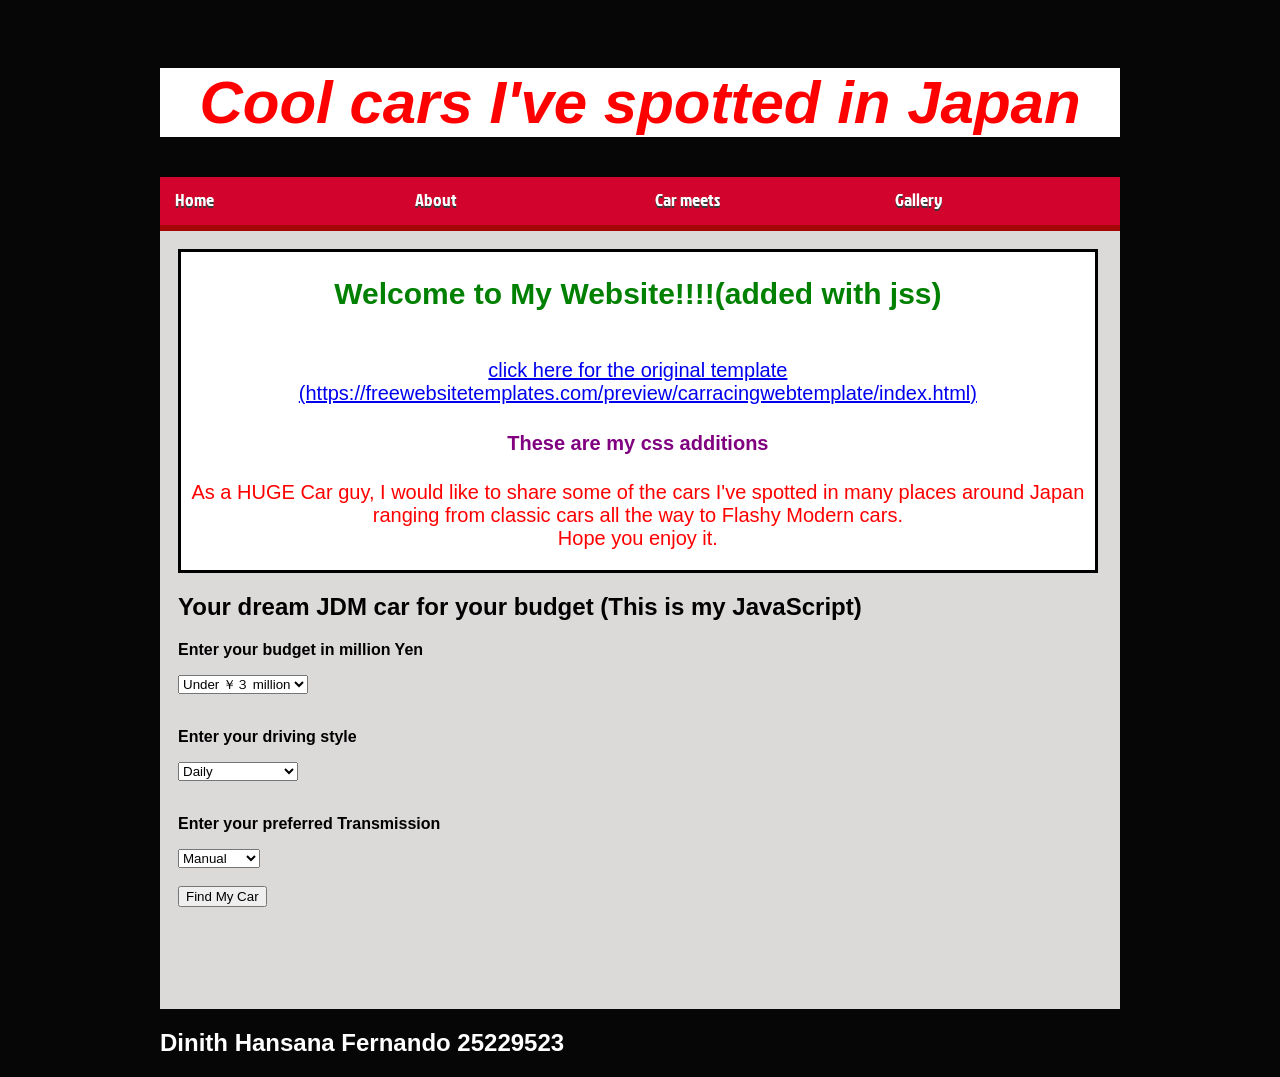
<file: index.html>
<!DOCTYPE html>
<!-- Website template by freewebsitetemplates.com -->
<html>
<head>
	<meta charset="UTF-8">
		<title>Home</title>
	<link rel="stylesheet" href="css/style.css" type="text/css">
</head>
<body>
	<div class="page">
		<div class="header">
			<h1 style="text-align:center; color: red; font-size: 60px; font-style: italic;background-color:white;">Cool cars I've spotted in Japan</h1>
			<ul>
				<li class="selected">
					<a href="index.html">Home</a> 
				</li>
				<li>
					<a href="about.html">About</a> 
				</li>
				<li>
					<a href="news.html">Car meets</a> 
				</li>
				<li>
					<a href="contact.html">Gallery</a>
				</li>
			</ul>
		</div>
		<div class="body">
			
		<div class="carfinder">
			<div class="welcome">
				<h2 id="welcome"></h2>
				<br><a href="https://freewebsitetemplates.com/preview/carracingwebtemplate/index.html">click here for the original template (https://freewebsitetemplates.com/preview/carracingwebtemplate/index.html)</a></h2>
				
				<h4>These are my css additions</h4>
				<p>
				As a HUGE Car guy, I would like to share some of the cars I've spotted in many places around Japan ranging from classic cars all the way to Flashy Modern cars.<br>Hope you enjoy it.				
				</p>
			</div>
			<h2>Your dream JDM car for your budget (This is my JavaScript)</h2>
			<p><strong>Enter your budget in million Yen</strong></p>
			<select id="budget">
					<option value="low">Under ￥３ million</option>
					<option value="mid">￥３ - ￥8 million</option>
					<option value="high">Over ￥8 million</option>
				</select>
				<br><br>
				<p><strong>Enter your driving style</strong></p>
				<select id="style">
					<option value="daily">Daily</option>
					<option value="sports">sports</option>
					<option value="mountain">Mountain Roads</option>
				</select>
				<br><br>
				<p><strong>Enter your preferred Transmission</strong></p>
				<select id="Transmission">
					<option value="manual">Manual</option>
					<option value="auto">Automatic</option>
				</select>
				<br><br>
				<button onclick="recommendCar()">Find My Car</button>
				<h3 id="result"></h3>
			</div>
		</div>
		
		<div class="footer">
			<h2 style="color: white;">Dinith Hansana Fernando 25229523</h2>
		</div>
	</div>
	<script>
	document.getElementById("welcome").innerHTML= "Welcome to My Website!!!!(added with jss)";
	function recommendCar(){
		let budget = document.getElementById("budget").value;
		let style = document.getElementById("style").value;
		let transmission = document.getElementById("Transmission").value;
		
		let result = "";
		
		if(budget=="low"){
			if(style=="daily"){
				if(transmission=="auto"){
					result="Subaru Legacy GT";
				}
				else{
					result="Mazda Rx-8";
				}
			}
			else if(style=="sports"){
				if(transmission=="auto"){
					result="Toyota Celica";
				}
				else{
					result="Honda Integra DC5";
				}	
			}
			else if(style=="mountain"){
				if(transmission=="auto"){
					result="Mazda Roadster (NC Generation)";
				}
				else{
					result="Mazda Roadster";
				}
			}
		}
		else if(budget=="mid"){
			if(style=="daily"){
				if(transmission=="auto"){
					result="Toyota Aristo";
				}
				else{
					result="Toyota Chaser";
				}
			}
			else if(style=="sports"){
				if(transmission=="auto"){
					result="Nissan Silvia (S15 Spec-S)";
				}
				else{
					result="Nissan Silvia";
				}
			}
			else if(style=="mountain"){
				if(transmission=="auto"){
					result="Subaru Legacy B4";
				}
				else{
					result="Subaru Impreza WRX STi";
				}
			}
		}
		else if(budget=="high"){
			if(style=="daily"){
				if(transmission=="auto"){
					result="Toyota Century";
				}
				else{
					result="Honda NSX";
				}
			}
			else if(style=="sports"){
				if(transmission=="auto"){
					result="Nissan GT-R (R35)";
				}
				else{
					result="Toyota Supra RZ";
				}
			}
			else if(style=="mountain"){
				if(transmission=="auto"){
					result="Nissan GT-R (R35)";
				}
				else{
					result="Nissan skyline GT-R";
				}
			}
		}	
		document.getElementById("result").innerHTML=result;
	}
				
	</script>
</body>
</html>
</file>
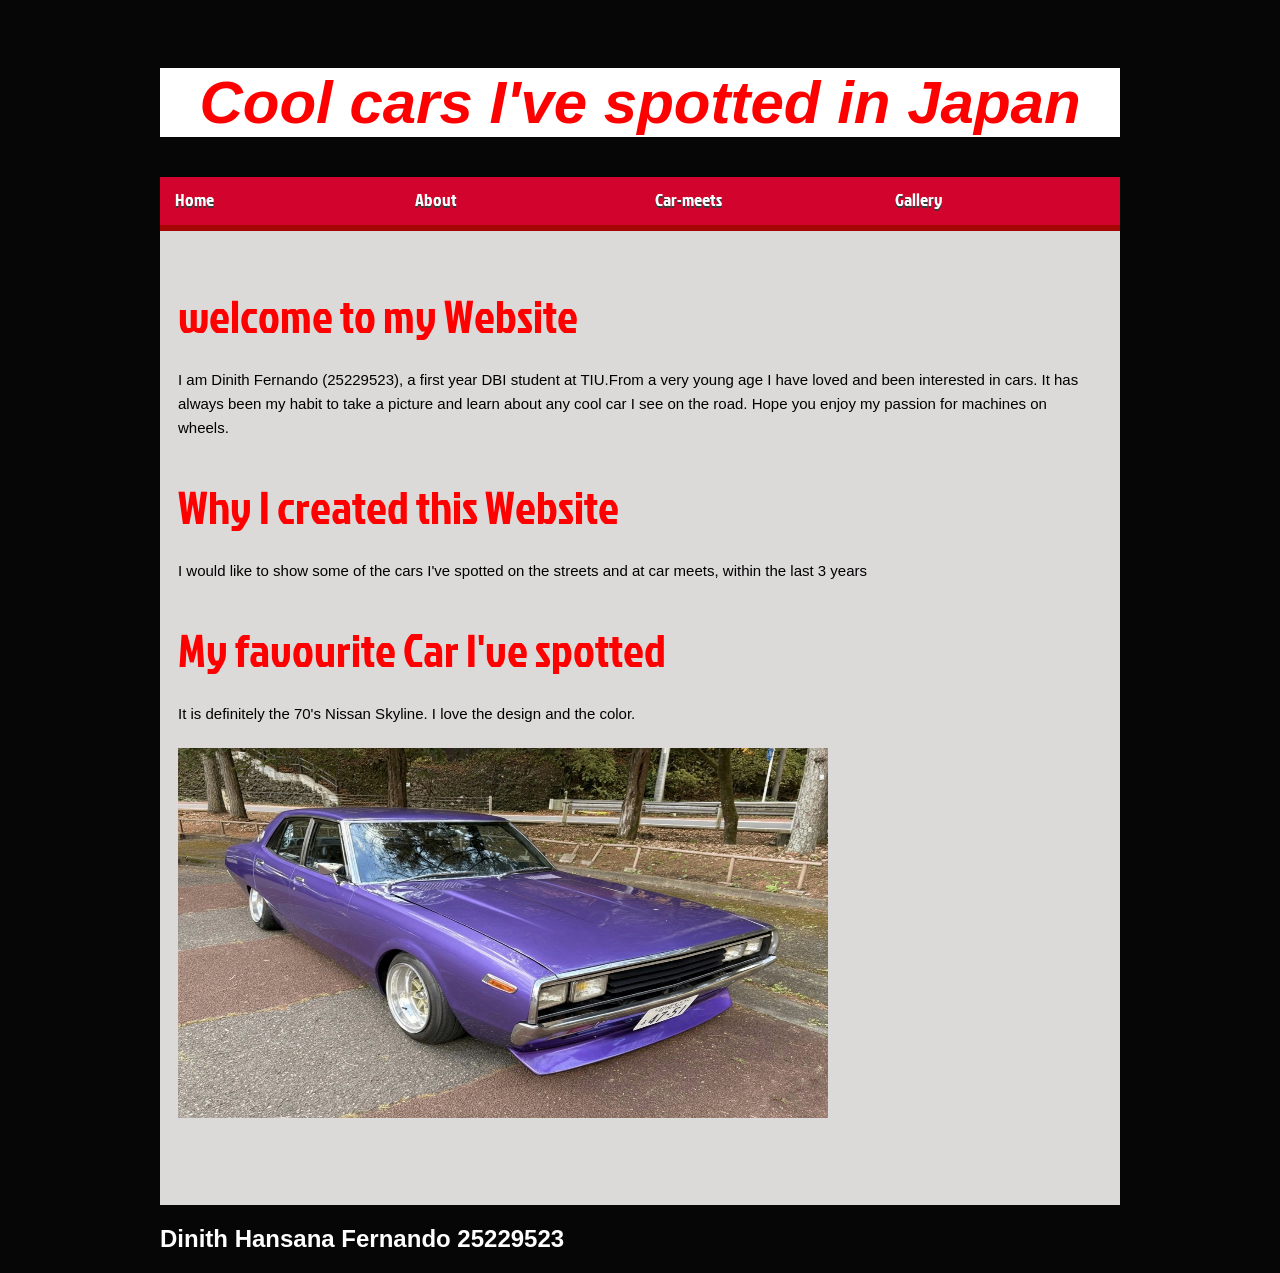
<file: about.html>
<!DOCTYPE html>
<!-- Website template by freewebsitetemplates.com -->
<html>
<head>
	<meta charset="UTF-8">
	<title>About</title>
	<link rel="stylesheet" href="css/style.css" type="text/css">
</head>
<body>
	<div class="page">
		<div class="header header-about">
			<h1 style="text-align:center; color: red; font-size: 60px; font-style: italic;background-color:white;">Cool cars I've spotted in Japan</h1>
			<ul>
				<li>
					<a href="index.html">Home</a> 
				</li>
				<li class="selected">
					<a href="about.html">About</a> 
				</li>
				<li>
					<a href="news.html">Car-meets</a> 
				</li>
				<li>
					<a href="contact.html">Gallery</a> 
				</li>
			</ul>
		</div>
		<div class="body">
			<div class="content">
				<h1 style= "color: red;">welcome to my Website</h1>
				<p style= "color: black; font-size: 15px;">I am Dinith Fernando (25229523), a first year DBI student at TIU.From a very young age I have loved and been interested in cars. It has always been my habit to take a picture and learn about any cool car I see on the road. Hope you enjoy my passion for machines on wheels. </p>
				<h1 style= "color: red;">Why I created this Website</h1>
				<p style= "color: black; font-size: 15px;">I would like to show some of the cars I've spotted on the streets and at car meets, within the last 3 years
				</p>
				<h1 style= "color: red;">My favourite Car I've spotted</h1>
				<p style= "color: black; font-size: 15px;">It is definitely the 70's Nissan Skyline. I love the design and the color.</p>
				<img src="images\purple-skyline.jpg" width="650" height="370">
			</div>
		</div>
		<div class="footer">
			<h2 style="color: white;">Dinith Hansana Fernando 25229523</h2>
		</div>
	</div>
</body>
</html>
</file>
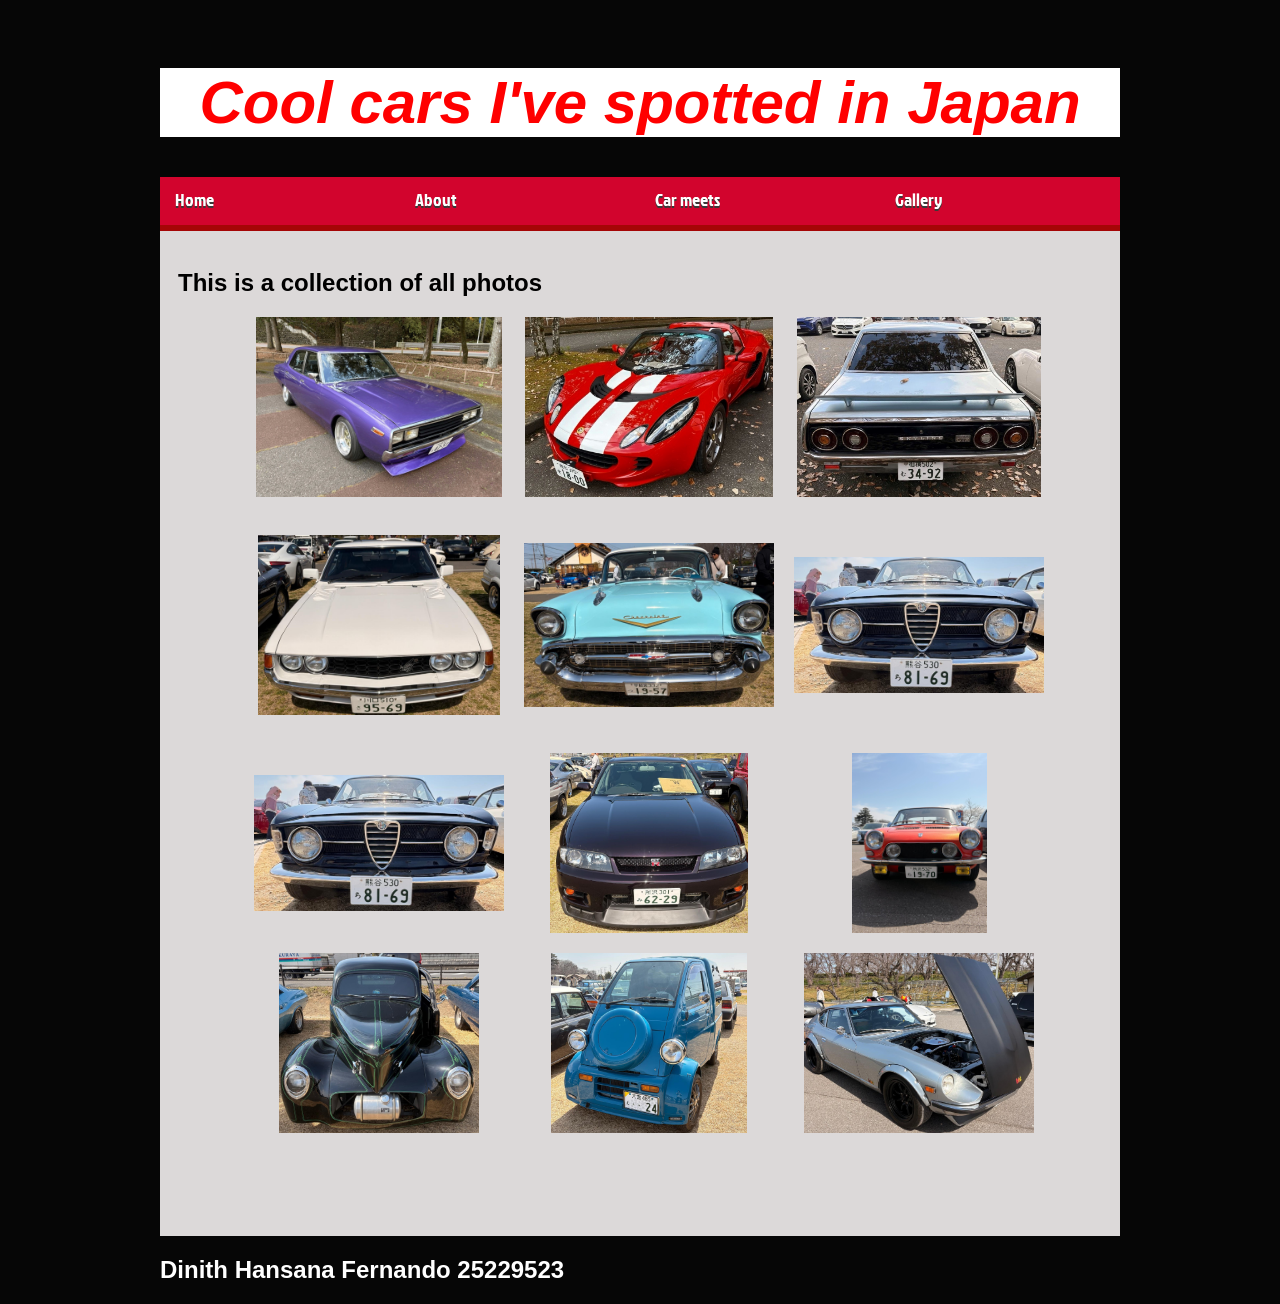
<file: contact.html>
<!DOCTYPE html>
<!-- Website template by freewebsitetemplates.com -->
<html>
<head>
	<meta charset="UTF-8">
	<title>Gallery</title>
	<link rel="stylesheet" href="css/style.css" type="text/css">
</head>
<body>
	<div class="page">
		<div class="header header-contact">
			<h1 style="text-align:center; color: red; font-size: 60px; font-style: italic;background-color:white;">Cool cars I've spotted in Japan</h1>
			<ul>
				<li>
					<a href="index.html">Home</a> 
				</li>
				<li>
					<a href="about.html">About</a> 
				</li>
				<li>
					<a href="news.html">Car meets</a> 
				</li>
				<li class="selected">
					<a href="contact.html">Gallery</a>
				</li>
			</ul>
			<div class="featured"></div>
		</div>
		<div class="body">
			<div class="CarGallery">
				<h2>This is a collection of all photos</h2>
							<div class="row">
							<img src= "images\purple-skyline.jpg" width="200px">
							<img src= "images\red-lotus.jpg" width="200px">
							<img src= "images\blue skyline 70s.jpeg" width="200px">
							
							</div>
							<br>
							<div class="row">
							<img src= "images\Celcia 70.jpeg" width="200px">
							<img src= "images\chevyba.jpeg" width="200px">
							<img src= "images\Giulia60.jpeg" width="200px">
							</div>
							<br>
							<div class="row">
							<img src= "images\Giulia60.jpeg" width="200px">
							<img src= "images\R33.jpeg" width="200px">
							<img src= "images\Simca.jpeg" width="200px">
							</div>
							<div class="row">
							<img src= "images\WilysAmericar.jpeg" width="200px">
							<img src= "images\daihatsum.jpeg" width="200px">
							<img src= "images\FairladyZ.jpeg" width="200px">
							</div>
							
			</div>
		</div>
		<div class="footer">
			<h2 style="color: white;">Dinith Hansana Fernando 25229523</h2>
		</div>
	</div>
</body>
</html>
</file>
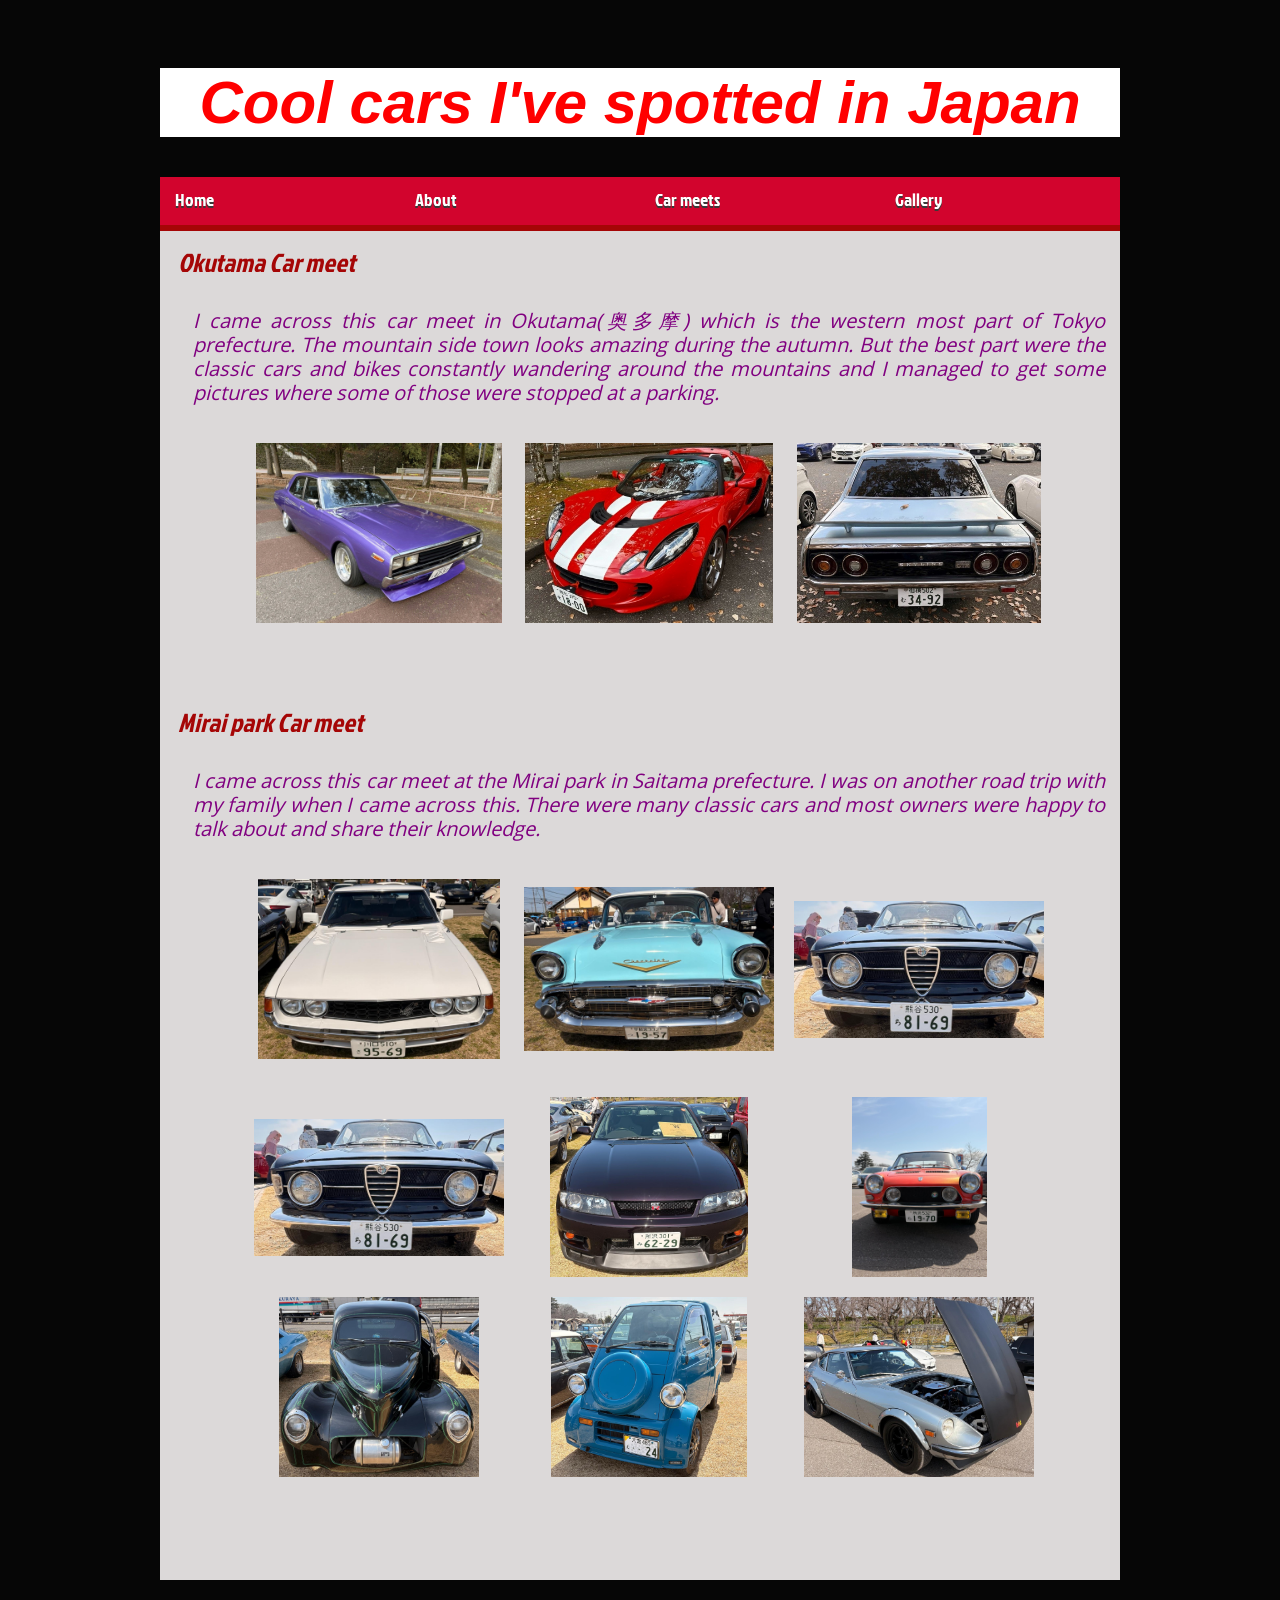
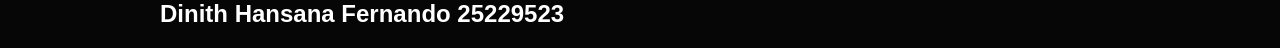
<file: news.html>
<!DOCTYPE html>
<!-- Website template by freewebsitetemplates.com -->
<html>
<head>
	<meta charset="UTF-8">
	<title>Car meets</title>
	<link rel="stylesheet" href="css/style.css" type="text/css">
</head>
<body>
	<div class="page">
		<div class="header header-news">
			<h1 style="text-align:center; color: red; font-size: 60px; font-style: italic;background-color:white;">Cool cars I've spotted in Japan</h1>
			<ul>
				<li>
					<a href="index.html">Home</a> 
				</li>
				<li>
					<a href="about.html">About</a> 
				</li>
				<li class="selected">
					<a href="news.html">Car meets</a> 
				</li>
				<li>
					<a href="contact.html">Gallery</a>
				</li>
			</ul>
			<div class="featured">
				
			
			</div>
		</div>
		<div class="body">
			<div class="sidebar">
				
				
			</div>
			<div class="content">
				<ul>
					<li>
						
						<div>
							<div>
								<h3><em>Okutama Car meet</em></h3>
								<p style="color:purple; font-size:20px; padding:15px;">I came across this car meet in Okutama(奥多摩) which is the western most part of Tokyo
									prefecture. The mountain side town looks amazing during the autumn.
									But the best part were the classic cars and bikes constantly wandering around the mountains
									and I managed to get some pictures where some of those were stopped at a parking.</p>
							</div>
							<div class="Okucars">
							<div class="row">
							<img src= "images\purple-skyline.jpg" width="200px">
							<img src= "images\red-lotus.jpg" width="200px">
							<img src= "images\blue skyline 70s.jpeg" width="200px">
							</div>
							<br>
							
							</div>
						</div>
					</li>
					<li>
						<div>
							<h3><em>Mirai park Car meet</em></h3>
							<p style="color:purple; font-size:20px;padding:15px;">
								I came across this car meet at the Mirai park in Saitama
								prefecture. I was on another road trip with my family when I came across this. There were 
								many classic cars and most owners were happy to talk about and share their knowledge.</p>
							<div class="MPcars">
							<div class="row">
							<img src= "images\Celcia 70.jpeg" width="200px">
							<img src= "images\chevyba.jpeg" width="200px">
							<img src= "images\Giulia60.jpeg" width="200px">
							</div>
							<br>
							<div class="row">
							<img src= "images\Giulia60.jpeg" width="200px">
							<img src= "images\R33.jpeg" width="200px">
							<img src= "images\Simca.jpeg" width="200px">
							</div>
							<div class="row">
							<img src= "images\WilysAmericar.jpeg" width="200px">
							<img src= "images\daihatsum.jpeg" width="200px">
							<img src= "images\FairladyZ.jpeg" width="200px">
							</div>
							</div>
						</div>
					</li>
					
				</ul>
			</div>
		</div>
		<div class="footer">
			<h2 style="color: white;">
				Dinith Hansana Fernando 25229523
			</h2>
		</div>
	</div>
</body>
</html>
</file>
<file: css/style.css>
/* Website template by freewebsitetemplates.com */
/*------------------------- Fonts ---------------------------*/
@font-face {
	font-family: 'Conv_OpenSans-Regular';
	src: url('../fonts/OpenSans-Regular.eot');
	src: url('../fonts/OpenSans-Regular.eot?#iefix') format('embedded-opentype'),  url('../fonts/OpenSans-Regular.woff') format('woff'),  url('../fonts/OpenSans-Regular.ttf') format('truetype'),  url('../fonts/OpenSans-Regular.svg#OpenSans-Regular') format('svg');
	font-weight: normal;
	font-style: normal;
}
@font-face {
	font-family: 'Conv_JockeyOne-Regular';
	src: url('../fonts/JockeyOne-Regular.eot');
	src: url('../fonts/JockeyOne-Regular.eot?#iefix') format('embedded-opentype'),  url('../fonts/JockeyOne-Regular.woff') format('woff'),  url('../fonts/JockeyOne-Regular.ttf') format('truetype'),  url('../fonts/JockeyOne-Regular.svg#JockeyOne-Regular') format('svg');
	font-weight: normal;
	font-style: normal;
}
/*------------------------- Layout styles ------------------------*/
body {
	margin:0;
	font-family:Arial, Helvetica, sans-serif;
	background:url() no-repeat center top #060606;
}
a {
	outline:none;
}
a img {
	border:0;
	display:block;
}
.page {
	background:url() no-repeat center 145px;
	width:960px;
	margin:0 auto;
}
/*------------------------- Header -------------------------*/

.header {
	background:url() no-repeat;
	padding:28px 0 0;
	position:relative;
}
.header a#logo {
	display:block;
	width:625px;
	height:87px;
	margin:0 auto;
}
.header a#logo img {
}
.header ul {
	padding:0;
	margin:29px 0 0;
	list-style:none;
	overflow:hidden;
}
.header ul li {
	float:left;
	background:#D2042D;
	width:240px;
	height:48px;
}
.header ul li.selected {
	background-color:#D2042D;
	width:240px;
	height:48px;
}
.header ul li a {
	float:left;
	font-family: 'Conv_JockeyOne-Regular';
	font-size:18px;
	line-height:24px;
	text-decoration:none;
	text-shadow:0 2px 0 #3b3939;
	color:#fff;
	margin:11px 0 0 15px;
	display:block;
}
.header ul li a:hover {
	color:#c40303;
}
.header ul li span {
	display:block;
	float:right;
	font-family: 'Conv_OpenSans-Regular';
	color:#525252;
	font-size:10px;
	line-height:24px;
	margin:14px 15px 0 0;
}
.header div.featured h2 {
	margin:0;
	font-family: 'Conv_JockeyOne-Regular';
	font-size:32px;
	line-height:24px;
	color:#f9fafd;
	font-weight:normal;
	margin:48px 0 0 15px;
	display:inline-block;
}
.header div.featured p {
	width:378px;
	color:#f9fafd;
	font-size:12px;
	line-height:24px;
	background:url();
	margin: 26px 0 0;
	padding: 15px 20px 0 15px;
	width: 341px;
}
.header div.featured p a {
	background:none;
	width:auto;
	height:auto;
	margin:0;
	display:inline;
	color:#B11212;
	text-decoration:none;
}
.header div.featured p a:hover {
	text-decoration:underline;
}
.header div.featured a {
	background:url() no-repeat;
	display:block;
	height:36px;
	width:186px;
	margin:21px 0 0 15px;
	text-indent:-99999px;
}
.header div.featured a:hover {
	background:url() no-repeat;
}
.header-about {
	position:static;
}
.header-about div.featured {
	background:url() no-repeat;
	height:360px;
	margin:0 0 60px;
}
.header-about div.featured h2 {
	display:block;
	font-family: 'Conv_JockeyOne-Regular';
	color:#d9d9d9;
	text-shadow:0 3px 4px #000000;
	font-size:52px;
	line-height:36px;
	font-style:italic;
	margin:128px 0 0 50px;
	display:inline-block;
}
.header-about div.featured span {
	display:block;
	font-size:20px;
	line-height:36px;
	color:#a9a7a7;
	text-shadow:0 3px 4px #000000;
	font-style:italic;
	margin:9px 0 0 300px;
	padding: 0 40px 0 0;
}

}
.header-news .featured h4, .header-contact .featured h4 {
	height:auto;
	background:none;
}
.header-news .featured h3, .header-contact .featured h3 {
	margin:18px 0 0 15px;
	font-family: 'Conv_JockeyOne-Regular';
	font-size:32px;
	line-height:36px;
	color:#fff;
	font-weight:normal;
}
.header-news .featured p, .header-contact .featured p {
	background:none!important;
	margin: 15px 0 0 !important;
	padding: 0 0 0 15px !important;
}
.header-contact div.featured {
	background: url() no-repeat 282px 39px;
	height: auto;
	padding: 0;
	margin: 0;

}

.header div.featured p a {
	background:none;
	width:auto;
	height:auto;
	margin:0;
	display:inline;
	color:#B11212;
	text-decoration:none;
}
.header div.featured p a:hover {
	text-decoration:underline;
}


.header-about {
	position:static;
}
.header-about div.featured {
	background:url() no-repeat;
	height:360px;
	margin:0 0 60px;
}
.header-about div.featured h2 {
	display:block;
	font-family: 'Conv_JockeyOne-Regular';
	color:#d9d9d9;
	text-shadow:0 3px 4px #000000;
	font-size:52px;
	line-height:36px;
	font-style:italic;
	margin:128px 0 0 50px;
	display:inline-block;
}
.header-about div.featured span {
	display:block;
	font-size:20px;
	line-height:36px;
	color:#a9a7a7;
	text-shadow:0 3px 4px #000000;
	font-style:italic;
	margin:9px 0 0 300px;
	padding: 0 40px 0 0;
}

}
.header-news .featured h4, .header-contact .featured h4 {
	margin:0;
	background:url() no-repeat;
	width:378px;
	height:36px;
	font-size:24px;
	line-height:29px;
	color:#f95a5a;
	font-family: 'Conv_JockeyOne-Regular';
	font-weight:normal;
	padding: 0 0 0 15px;
}
.header-news .featured h3, .header-contact .featured h3 {
	margin:18px 0 0 15px;
	font-family: 'Conv_JockeyOne-Regular';
	font-size:32px;
	line-height:36px;
	color:#fff;
	font-weight:normal;
}
.header-news .featured p, .header-contact .featured p {
	background:none!important;
	margin: 15px 0 0 !important;
	padding: 0 0 0 15px !important;
}

/*------------------------- Body ---------------------------*/
/*This is the CSS I added. (.welcome)x4*/
.welcome{
	background-color:white;
	font-size:20px;
	text-align:center;
	border:3px solid black;
	width:97%;
}
.welcome h2{
	color:green;
}
.welcome h4{
	color:purple;
}

.welcome p{
	color:red;
}
.row{
	display: flex;
	gap:20px;
	margin-bottom: 20px;
	justify-content:center;
}
.row img{
	width:250px;
    height:180px;
    object-fit:contain;
    background:transparent;
	
}
.carmtext{
	background-color:white;
	font-size:20px;
	text-align:center;
	border:3px solid black;
	width:97%;
}
.carmtext p{
	color:purple;
	text-align:center;
}

.body {
	border-top:6px solid #a50606;
	background:url() repeat-x left bottom #dcd9d9;
	margin:0;
	padding: 18px 0 83px 18px;
	overflow:hidden;
}
.body div.sidebar {
	display:none;
}
.body div.sidebar div:first-child {
	overflow: hidden;
	padding:0 0 18px;
	margin:0;
}
.body div.sidebar div {
	background: none #1b1b1b;
	margin:36px 0 0;
}
.body div.sidebar div h3 {
	height:24px;
	background:none #840808;
	padding:0 0 0 12px;
	color:#f9fafd;
	font-size:14px;
	line-height:24px;
	text-transform:uppercase;
	display:block;
	margin:0;
	font-family: 'Conv_JockeyOne-Regular';
	font-weight:normal;
}
.body div.sidebar div a#twitter {
	background:url(../images/icons.png) no-repeat;
	width:28px;
	height:24px;
	text-indent:-99999px;
	display:block;
	float:left;
	margin:18px 0 0 18px;
}
.body div.sidebar div a#twitter:hover {
	background:url() no-repeat 0 -73px;
}
.body div.sidebar div a#fb {
	background:url() no-repeat 0 -25px;
	width:27px;
	height:23px;
	text-indent:-99999px;
	display:block;
	float:left;
	margin:18px 38px 0;
}
.body div.sidebar div a#fb:hover {
	background:url() no-repeat 0 -98px;
}
.body div.sidebar div a#googleplus {
	background:url() no-repeat 0 -49px;
	width:23px;
	height:23px;
	text-indent:-99999px;
	display:block;
	float:left;
	margin:18px 0 0;
}
.body div.sidebar div a#googleplus:hover {
	background:url() no-repeat 0 -122px;
}
.body div.sidebar div div:first-child {
	background:url() no-repeat;
	padding:0;
}
.body div.sidebar div div ul {
	list-style:none;
	padding:0 12px 6px;
	margin:18px 0 0;
}
.body div.sidebar div div ul li {
}
.body div.sidebar div div ul li h4 {
	margin:0;
	display:block;
}
.body div.sidebar div div ul li h4 a {
	color:#f9fafd;
	font-size:16px;
	line-height:24px;
	display:block;
	margin:0;
	font-family: 'Conv_JockeyOne-Regular';
	font-weight:normal;
	text-decoration:none;
}
.body div.sidebar div div ul li h4 a:hover {
	color:#fbf3bd;
}
.body div.sidebar div div ul li p {
	color:#939494;
	font-size:11px;
	line-height:24px;
	margin:2px 0 22px;
	font-family: 'Conv_OpenSans-Regular';
}
.body div.sidebar div ul li p a {
	text-decoration:none;
	color:#A50606;
}
.body div.sidebar div ul li p a:hover {
	text-decoration:underline;
}
.body div.content {
	float:none;
	width:960px;
	margin: 0 auto;
}
.body div.content h1 {
	color:#b11212;
	font-size:46px;
	line-height:24px;
	font-family: 'Conv_JockeyOne-Regular';
	margin:55px 0 40px;
	font-weight:normal;
}
.body div.content a {
}
.body div.content a img {
}
.body div.content p {
	color:#2a2a2a;
	font-size:12px;
	line-height:24px;
	text-align:justify;
	margin:31px 0 0;
	padding: 0 40px 0 0;
}
.body div.content h4 {
	height:84px;
	background:none #b9b9b9;
	display:block;
	margin:0 18px 42px 0;
	font-family: 'Conv_JockeyOne-Regular';
	font-size:27px;
	line-height:93px;
	color:#707070;
	font-weight:normal;
	text-transform:uppercase;
	padding:0 0 0 15px;
}
.body div.content h4 span {
	color:#a50606;
	font-size:36px;
}
.body div.content h3 {
	color:#a50606;
	font-size:16px;
	line-height:24px;
	font-family: 'Conv_OpenSans-Regular';
	margin:0;
	font-style:italic;
	text-transform:uppercase;
	font-weight:bold;
}
.body div.content p {
	color:#343434;
	font-size:12px;
	line-height:24px;
	margin:27px 0 22px;
	text-align:left;
}
.body div.content p a {
	color:#343434;
	text-decoration:underline;
}
.body div.content p a:hover {
	color:#860606;
}
.body div.content ul {
	list-style:none;
	padding:0 18px 0 0;
	margin:0;
}
.body div.content ul li:first-child {
	background:none;
	margin:0;
	padding:0;
}
.body div.content ul li {
	overflow:hidden;
	background:url() repeat-x left top;
	margin:23px 0 0;
	padding:25px 0 0;
}
.body div.content ul li span {
	display:block;
	height:24px;
	background:none #414141;
	font-size:10px;
	line-height:24px;
	color:#f9fafd;
	padding:0 0 0 15px;
	font-family: 'Conv_OpenSans-Regular';
	margin:0 0 24px;
}
.body div.content ul li a {
	display:block;
	float:left;
	margin:0 23px 0 0;
}
.body div.content ul li a img {
	border:6px solid #fff;
}
.body div.content ul li a img:hover {
	filter:alpha(opacity=80);/* Needed for IE7 */
	opacity:0.8;
}
.body div.content ul li div {
	float:none;
	width:100%;
}
.body div.content ul li div h3 {
	margin:0 0 18px;
	display:inline-block;
	color:#a50606;
	font-size:26px;
	line-height:27px;
	font-family: 'Conv_JockeyOne-Regular';
	font-style:normal;
	text-transform:none;
	font-weight:normal;
	text-decoration:none;
}
.body div.content ul li div h3 a:hover {
	text-decoration:underline;
}
.body div.content ul li div p {
	font-family: 'Conv_OpenSans-Regular';
	font-size:12px;
	line-height:24px;
	font-style:italic;
	color:#3e3e3d;
	margin:0 0 23px;
	padding:0;
	text-align: justify;
}
.body div.content ul li div p a {
	margin:0;
	float:none;
	display:inline;
}
.body div.content ul li div a {
	font-size:12px;
	line-height:24px;
	color:#a50606;
	font-family: 'Conv_OpenSans-Regular';
	letter-spacing:-0.025em;
}
.body div.content ul li div a:hover {
	color:#414141;
}
.body div.contact p {
	margin:0 0 20px;
	color:#736f6f;
}
.body div form {
	padding:0 40px 0 0;
	overflow:hidden;
}
.body div form input {
	padding:10px 5px;
	width:398px;
	background:none #fff;
	border:0;
	margin:0 30px 12px 0;
	color:#060606;
	font-family:Arial, Helvetica, sans-serif;
	font-size:14px;
	line-height:18px;
}
.body div form input#email {
	margin-bottom:35px;
}
.body div form label {
	color:#848080;
	font-style:italic;
	font-family:Arial, Helvetica, sans-serif;
	font-size:14px;
	line-height:24px;
	text-shadow:0 1px 0 #fefdfd;
	margin:0;
	display:block;
	position:relative;
}
.body div form label span {
	color:#848080;
	font-style:italic;
	font-family:Arial, Helvetica, sans-serif;
	font-size:14px;
	line-height:24px;
	text-shadow:0 1px 0 #fefdfd;
	margin:0;
	position:absolute;
	top:150px;
}
.body div form textarea {
	color:#060606;
	font-family:Arial, Helvetica, sans-serif;
	font-size:14px;
	line-height:24px;
	border:0;
	resize:none;
	width:398px;
	padding:5px;
	height:326px;
	margin:0 30px 29px 0;
	overflow:auto;
}
.body div form input#subscribe {
	padding:0;
	width:auto;
	height:auto;
	clear:both;
	margin:4px 10px 0 0;
	vertical-align:top;
	*margin:-2px 10px 0 0;/* Needed for IE7 */
}
.body div form input#agree {
	padding:0;
	width:auto;
	height:auto;
	clear:both;
	margin:4px 10px 0 0;
	*margin:-2px 10px 0 0;/* Needed for IE7 */
}
.body div form label.subscribe {
	width:185px;
	float:left;
	font-size:12px;
	line-height:22px;
	color:#848080;
	font-style:normal;
}
.body div form label.agree {
	width:225px;
	float:left;
	font-size:12px;
	line-height:22px;
	color:#848080;
	font-style:normal;
	*width:235px;/* Needed for IE7 */
}
.body div form input#submit {
	background:url() no-repeat;
	clear: both;
	display: block;
	float: left;
	height: 36px;
	margin: 29px 0 0 222px;
	padding: 0;
	width: 186px;
	cursor:pointer;
}
.body div form input#submit:hover {
	background:url() no-repeat;
}

}
/*------------------------- Footer -------------------------*/
.footer {
	background-color: purple;
	align:center;
	width:960px;
	height:52px;
	margin:42px 0 72px;
}
.footer ul {
	float:left;
	list-style:none;
	margin:0;
	overflow:hidden;
	padding: 14px 0 0 15px;
}
.footer ul li:first-child {
	background:none;
	padding-left:0;
}
.footer ul li {
	background:url() no-repeat left 8px;
	float:left;
	padding:0 21px;
}
.footer ul li a {
	color:#666881;
	font-family:"Trebuchet MS", Arial, Helvetica, sans-serif;
	font-size:12px;
	line-height:16px;
	text-decoration:none;
}
.footer p {
	color:#666881;
	float:right;
	font-family:"Trebuchet MS", Arial, Helvetica, sans-serif;
	font-size:12px;
	line-height:16px;
	margin:16px 0 0;
	text-decoration:none;
	padding:0 15px 0 0;
}
.footer {
    display: flex;
    justify-content: center-left;
    align-items: center;
}
</file>
